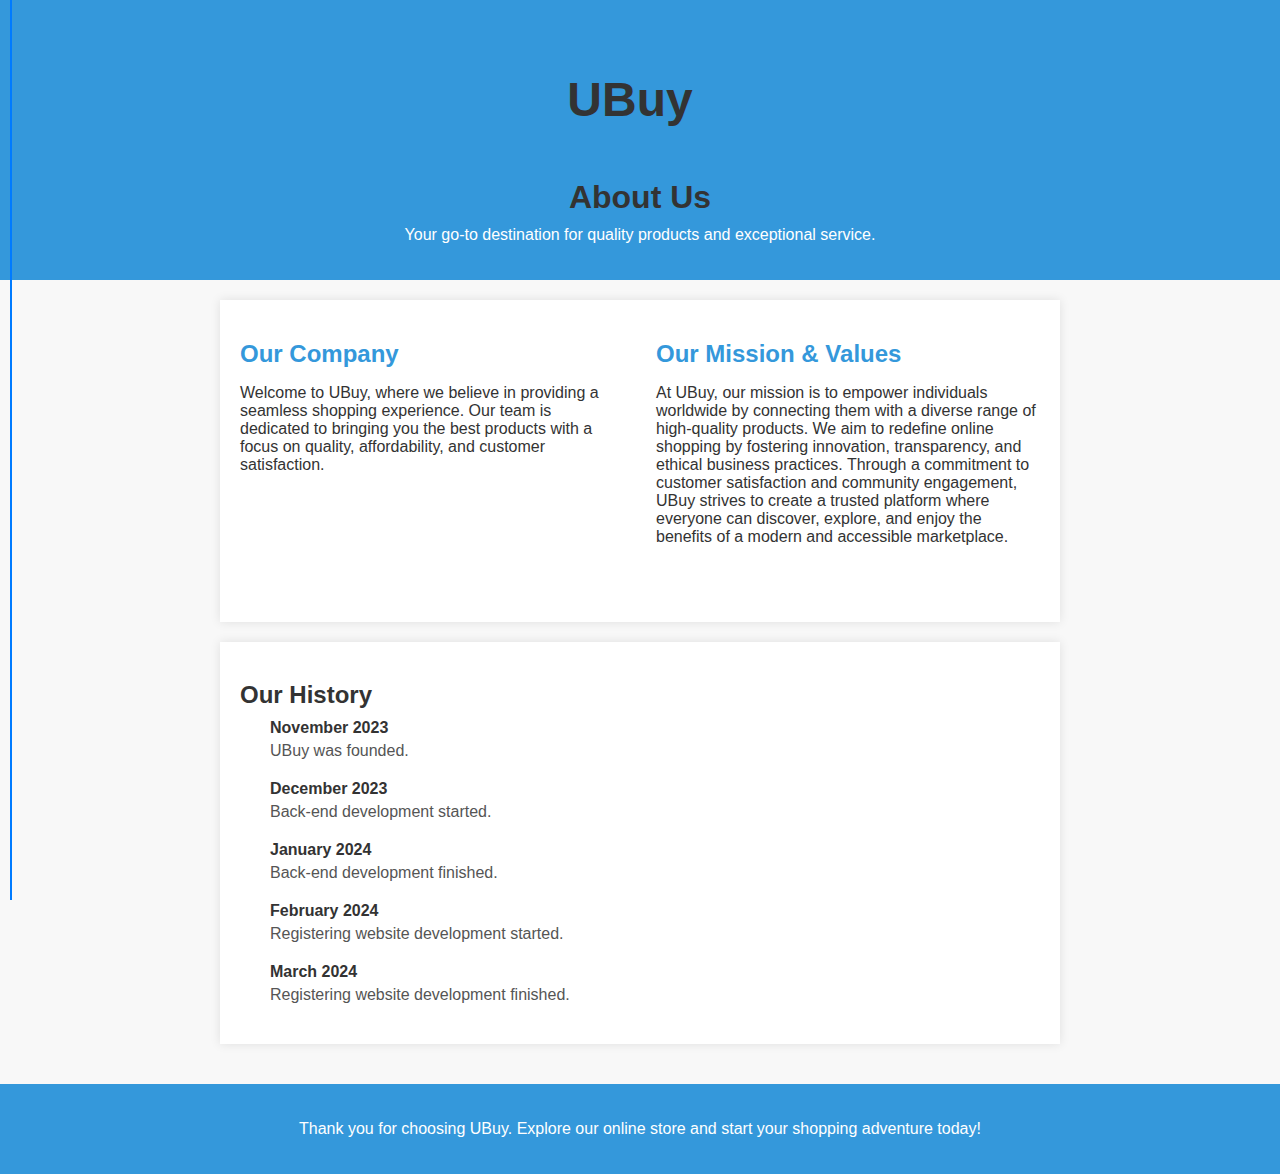
<file: src/main/webapp/about-us.html>
<!DOCTYPE html>
<html lang="en">
<head>
    <meta charset="UTF-8">
    <link rel="stylesheet" href="about-us.css">
    <title>About Us</title>
</head>
<body>

<header>
    <div id="header">
            <h1><a href="index.html">UBuy</a></h1>
    </div>
    <h1>About Us</h1>
    <p>Your go-to destination for quality products and exceptional service.</p>

</header>
<section class="main-content">
    <div class="company-info">
        <h2>Our Company</h2>
        <p>Welcome to UBuy, where we believe in providing a seamless shopping experience. Our team is dedicated to bringing you the best products with a focus on quality, affordability, and customer satisfaction.</p>
    </div>
    <div class="mission-values">
        <h2>Our Mission & Values</h2>
        <p>At UBuy, our mission is to empower individuals worldwide by connecting them with a diverse range of high-quality products. We aim to redefine online shopping by fostering innovation, transparency, and ethical business practices. Through a commitment to customer satisfaction and community engagement, UBuy strives to create a trusted platform where everyone can discover, explore, and enjoy the benefits of a modern and accessible marketplace.</p>
    </div>
</section>
<section class="history">
    <h2>Our History</h2>
    <div class="timeline"></div>
    <div class="timeline-event">
        <div class="event-date">November 2023</div>
        <div class="event-description">UBuy was founded.</div>
    </div>
    <div class="timeline-event">
        <div class="event-date">December 2023</div>
        <div class="event-description">Back-end development started.</div>
    </div>
    <div class="timeline-event">
        <div class="event-date">January 2024</div>
        <div class="event-description">Back-end development finished.</div>
    </div>
    <div class="timeline-event">
        <div class="event-date">February 2024</div>
        <div class="event-description">Registering website development started.</div>
    </div>
    <div class="timeline-event">
        <div class="event-date">March 2024</div>
        <div class="event-description">Registering website development finished.</div>
    </div>
</section>
<footer>
    <p>Thank you for choosing UBuy. Explore our online store and start your shopping adventure today!</p>
</footer>
</body>
</html>
</file>
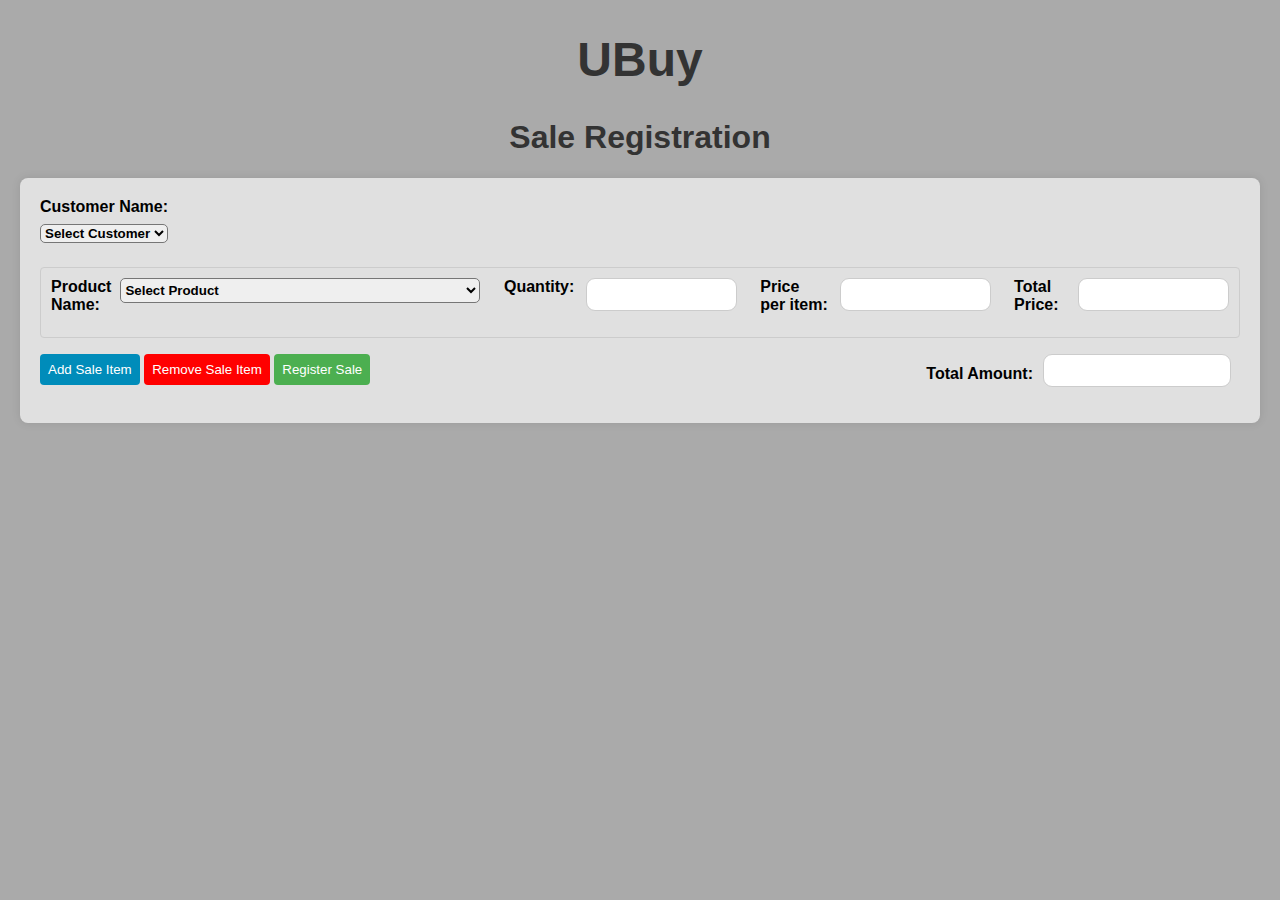
<file: src/main/webapp/register-sale.html>
<!DOCTYPE html>
<html lang="en">
<head>
  <meta charset="UTF-8">
  <meta name="viewport" content="width=device-width, initial-scale=1.0">
  <title>Sale Registration</title>
  <link rel="stylesheet" href="register-sale.css">
  <script src = "sales.js"></script>
  <script src = "script.js"></script>
  <script src = "sales-api.js"></script>
  <!-- Add your stylesheets or styling here -->
</head>
<body>


<header>
  <h1 id="UBuy"><a href="index.html">UBuy</a></h1>
  <h1>Sale Registration</h1>
</header>

<form id="saleForm">
  <!-- Sale Information -->
<!--  <label for="saleDate">Sale Date:</label>-->
<!--  <input type="date" id="saleDate" name="saleDate" required>-->

  <label for="customerName">Customer Name:</label>
<!--  <input type="text" id="customerName" name="customerName" required>-->
  <select id="customerName" name="customerName" required>
    <option selected disabled value="-1">Select Customer</option>
  </select>
  <!-- Sale Items -->
  <div id="saleItems">
    <div class="sale-item">
      <label for="productSelectList">Product Name:</label>
<!--      <input type="text" class="productName" name="productName" id="productName" required>-->
      <select id="productSelectList" name="productSelectList" class="productSelectList" required>
        <option value="-1" selected disabled>Select Product</option>
      </select>

      <label for="quantity">Quantity:</label>
      <input type="number" class="quantity small-input" name="quantity" id="quantity" required>

      <label for="price">Price per item:</label>
      <input type="text" class="price small-input" name="price" step="0.01" id="price" readonly>

      <label for="totalPrice">Total Price:</label>
      <input type="text" class="totalPrice small-input" name="totalPrice" step="0.01" id="totalPrice" readonly>
    </div>
  </div>
<div id="footer">
  <div id="buttonContainer">
    <button type="button" id="addSaleItem">Add Sale Item</button>
    <button type="button" id="removeSaleItem">Remove Sale Item</button>
    <!-- Submit Button -->
    <button type="submit" id="registerSale">Register Sale</button>
  </div>
  <div id="totalAmountDiv">
    <label for="totalAmount">Total Amount:</label><input type="text" class="totalAmount small-input" name="totalAmount" step="0.01" id="totalAmount" readonly>
  </div>
</div>
</form>
<div id="messageModal">
  <p id="messageText"></p>
  <button id="message-button" onclick="closeMessageModal()">Close</button>
</div>
<!-- Add your scripts here -->

</body>
</html>
</file>
<file: src/main/webapp/about-us.css>
body {
    font-family: 'Arial', sans-serif;
    background-color: #f8f8f8;
    color: #333;
    margin: 0;
    padding: 0;
}

header {
    background-color: #3498db;
    color: #fff;
    padding: 20px;
    text-align: center;
}

#header {
    align-items: center;
    justify-content: space-between;
    padding: 20px;
    margin-bottom: 20px;
}
#header h1{
    font-size: 3em; /* Adjust the font size as needed */
    margin-right: 20px;
}

#header a {
    text-decoration: none; /* Remove underline */
    color: inherit; /* Inherit the color from the parent (h1) */
}



h1, h2 {
    color: #333;
    margin-bottom: 10px;
}

header p {
    font-size: 16px;
    margin-top: 10px;
}

.main-content {
    max-width: 800px;
    margin: 20px auto;
    padding: 20px;
    background-color: #fff;
    box-shadow: 0 0 10px rgba(0, 0, 0, 0.1);
    display: flex;
    justify-content: space-between;
}

.company-info,
.mission-values {
    flex-basis: 48%;
}

.company-info h2,
.mission-values h2 {
    color: #3498db;
}

.history {
    max-width: 800px;
    margin: 20px auto;
    padding: 20px;
    background-color: #fff;
    box-shadow: 0 0 10px rgba(0, 0, 0, 0.1);
}

.company-info, .mission-values, .history {
    margin-bottom: 40px;
}

.timeline {
    position: absolute;
    left: 10px;
    top: 0;
    bottom: 0;
    width: 2px;
    background-color: #007bff; /* Change the color as needed */
    content: '';
}

.timeline-event {
    position: relative;
    margin-bottom: 20px;
    padding-left: 30px;
}

.event-date {
    font-weight: bold;
    color: #333;
    margin-bottom: 5px;
}

.event-description {
    color: #555;
}

footer {
    text-align: center;
    padding: 20px;
    background-color: #3498db;
    color: #fff;
}
</file>
<file: src/main/webapp/register-sale.css>
body {
    font-family: Arial, sans-serif;
    background-color: #f4f4f4;
    margin: 0;
    padding: 0;
}

h1 {

    text-align: center;
    color: #333;
}

#UBuy{
    font-size: 3em;
}


header a {
    text-decoration: none; /* Remove underline */
    color: inherit; /* Inherit the color from the parent (h1) */
}



form {
    max-width: 1200px;
    margin: 20px auto;
    background-color: #fff;
    padding: 20px;
    border-radius: 8px;
    box-shadow: 0 0 10px rgba(0, 0, 0, 0.1);
}

label {
    display: block;
    margin-bottom: 8px;
}

input {
    width: 100%;
    padding: 8px;
    margin-bottom: 16px;
    box-sizing: border-box;
    border: 1px solid #ccc;
    border-radius: 4px;
}

button {
    background-color: #4caf50;
    color: #fff;
    padding: 8px;
    border: none;
    border-radius: 4px;
    cursor: pointer;
}

button:hover {
    background-color: #45a049;
}
#message-button{
    background-color: white;
    color: black;
}

#saleItems {
    border: 1px solid #ccc;
    padding: 10px;
    border-radius: 4px;
    margin-bottom: 16px;
    display: flex;
    flex-direction: column;
}

/*.sale-item {*/
/*    display: grid;*/
/*    grid-template-columns: 2fr 2fr 2fr;*/
/*    gap: 16px;*/
/*}*/

.sale-item{
    display: flex;
    flex-direction: row;
}

.sale-item label:not(:first-child){
    margin-left: 2%;
}

.sale-item input{
    margin-left: 1%;
}

.small-input, .totalPrice{
    width: 20%;
}

.productSelectList{
    width: 50%;
}



#addSaleItem {
    background-color: #008CBA;
    color: #fff;
    border: none;
    padding: 8px;
    border-radius: 4px;
    cursor: pointer;
}

#addSaleItem:hover {
    background-color: #00688B;
}


#removeSaleItem{
    background-color: red;
    color: #fff;
    border: none;
    padding: 8px;
    border-radius: 4px;
    cursor: pointer;
}
#removeSaleItem:hover{
    background-color: darkred;
}

#footer{
    display: flex;
    flex-direction: row;
    justify-content: space-between;
}

#totalAmountDiv {

    border: #008CBA 100px;
    display: flex; /* Add this line */
    align-items: center; /* Add this line to vertically center the content */
}

#totalAmountDiv label {
    margin-right: 10px; /* Add some right margin to separate label and input */
}

#totalAmount{
    width: 60%;
}


html{
    background-color: #aaaaaa;
}

body{
    background-color: #aaaaaa;
}

form{
    background-color: #e0e0e0 ;
}

form label{
    font-weight: bold;
}

form input{
    width: 100%;
    padding: 8px;
    margin-bottom: 16px;
    box-sizing: border-box;
    border: 1px solid #ccc;
    border-radius: 9px;
    /* Added a lighter background color for better contrast */
    background-color: #fff;
    font-weight: bolder;

}

.productSelectList, #customerName{
    margin-bottom: 2%;
    border-radius: 5px;
    font-weight: bolder;

}


option {
    padding: 8px 16px;
    border: none;
    border-radius: 4px;
    /* Default option styles (light mode) */
    background-color: #333333;
    color: white;
}

#messageModal {
    display: none;
    position: fixed;
    top: 50%;
    left: 50%;
    transform: translate(-50%, -50%);
    padding: 20px;
    background-color: #fff;
    border: 1px solid #ccc;
    box-shadow: 0 0 10px rgba(0, 0, 0, 0.5);
    z-index: 1000;
}
</file>
